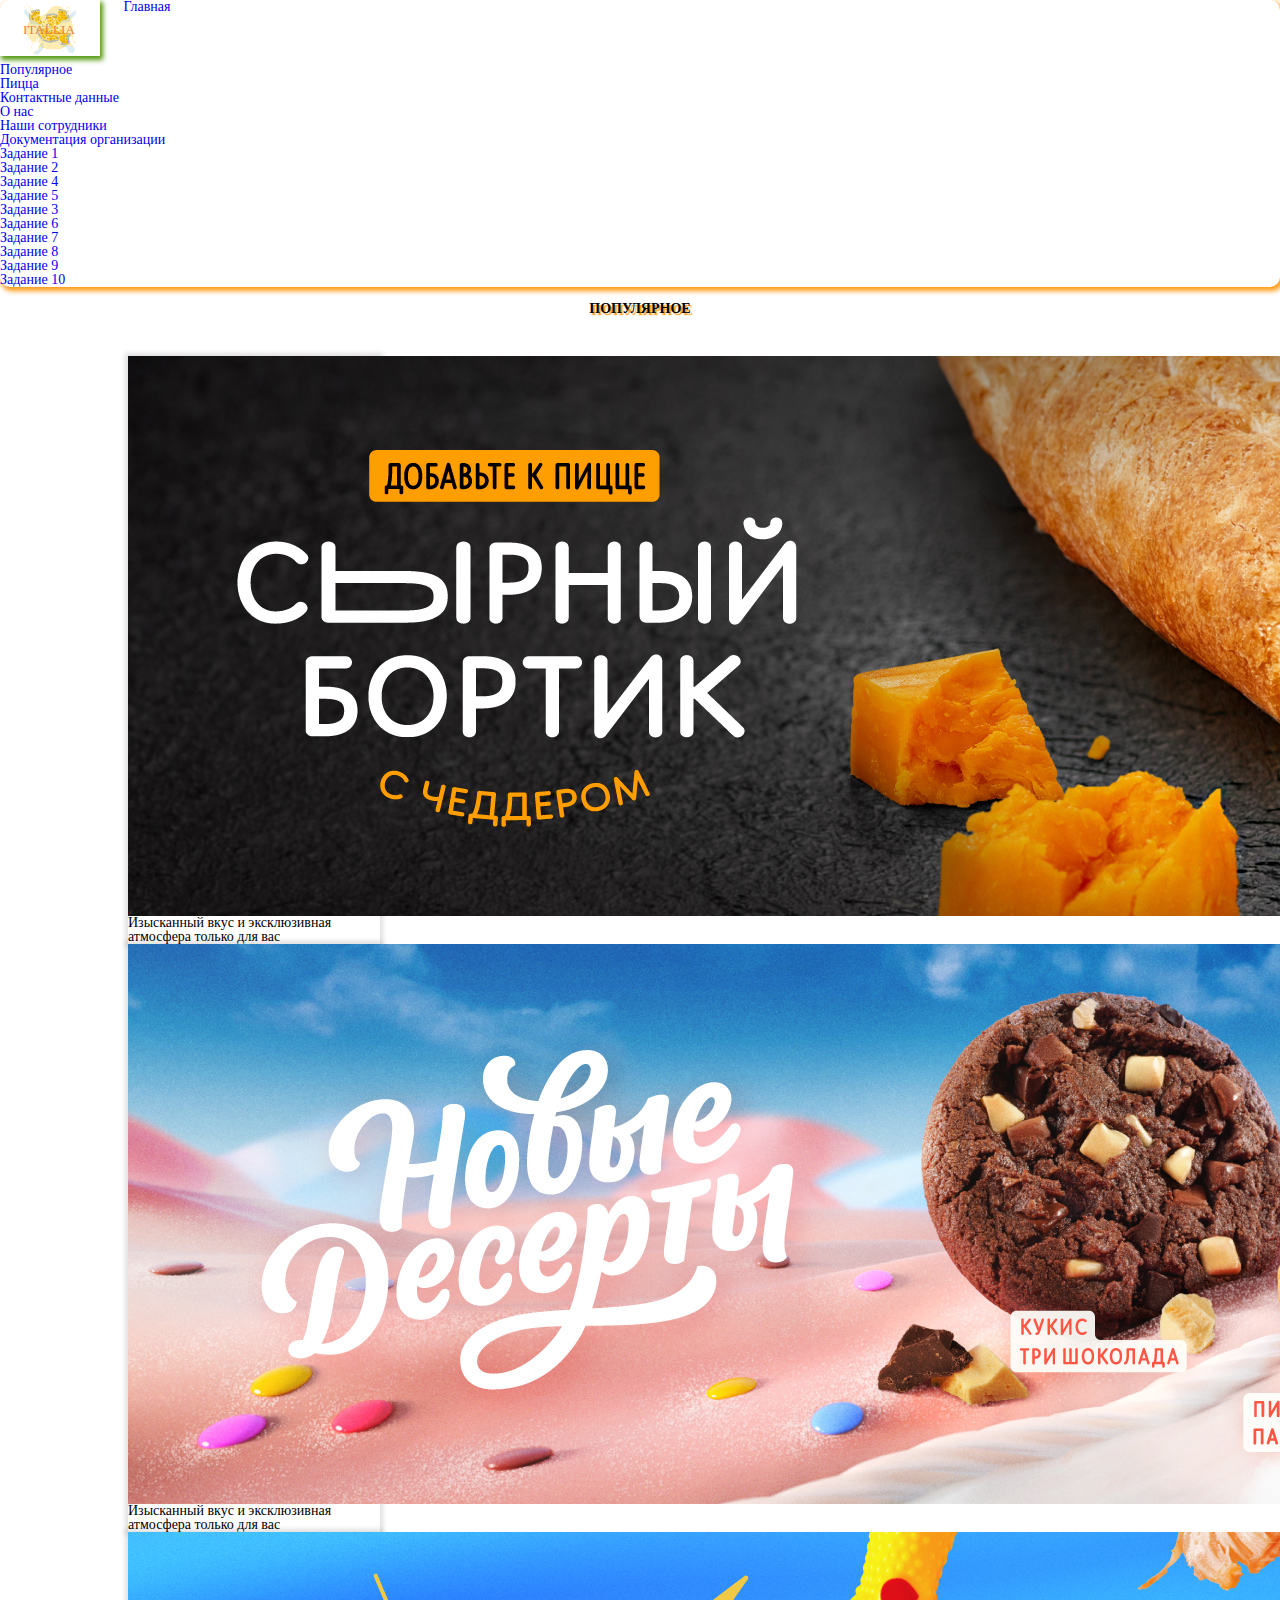
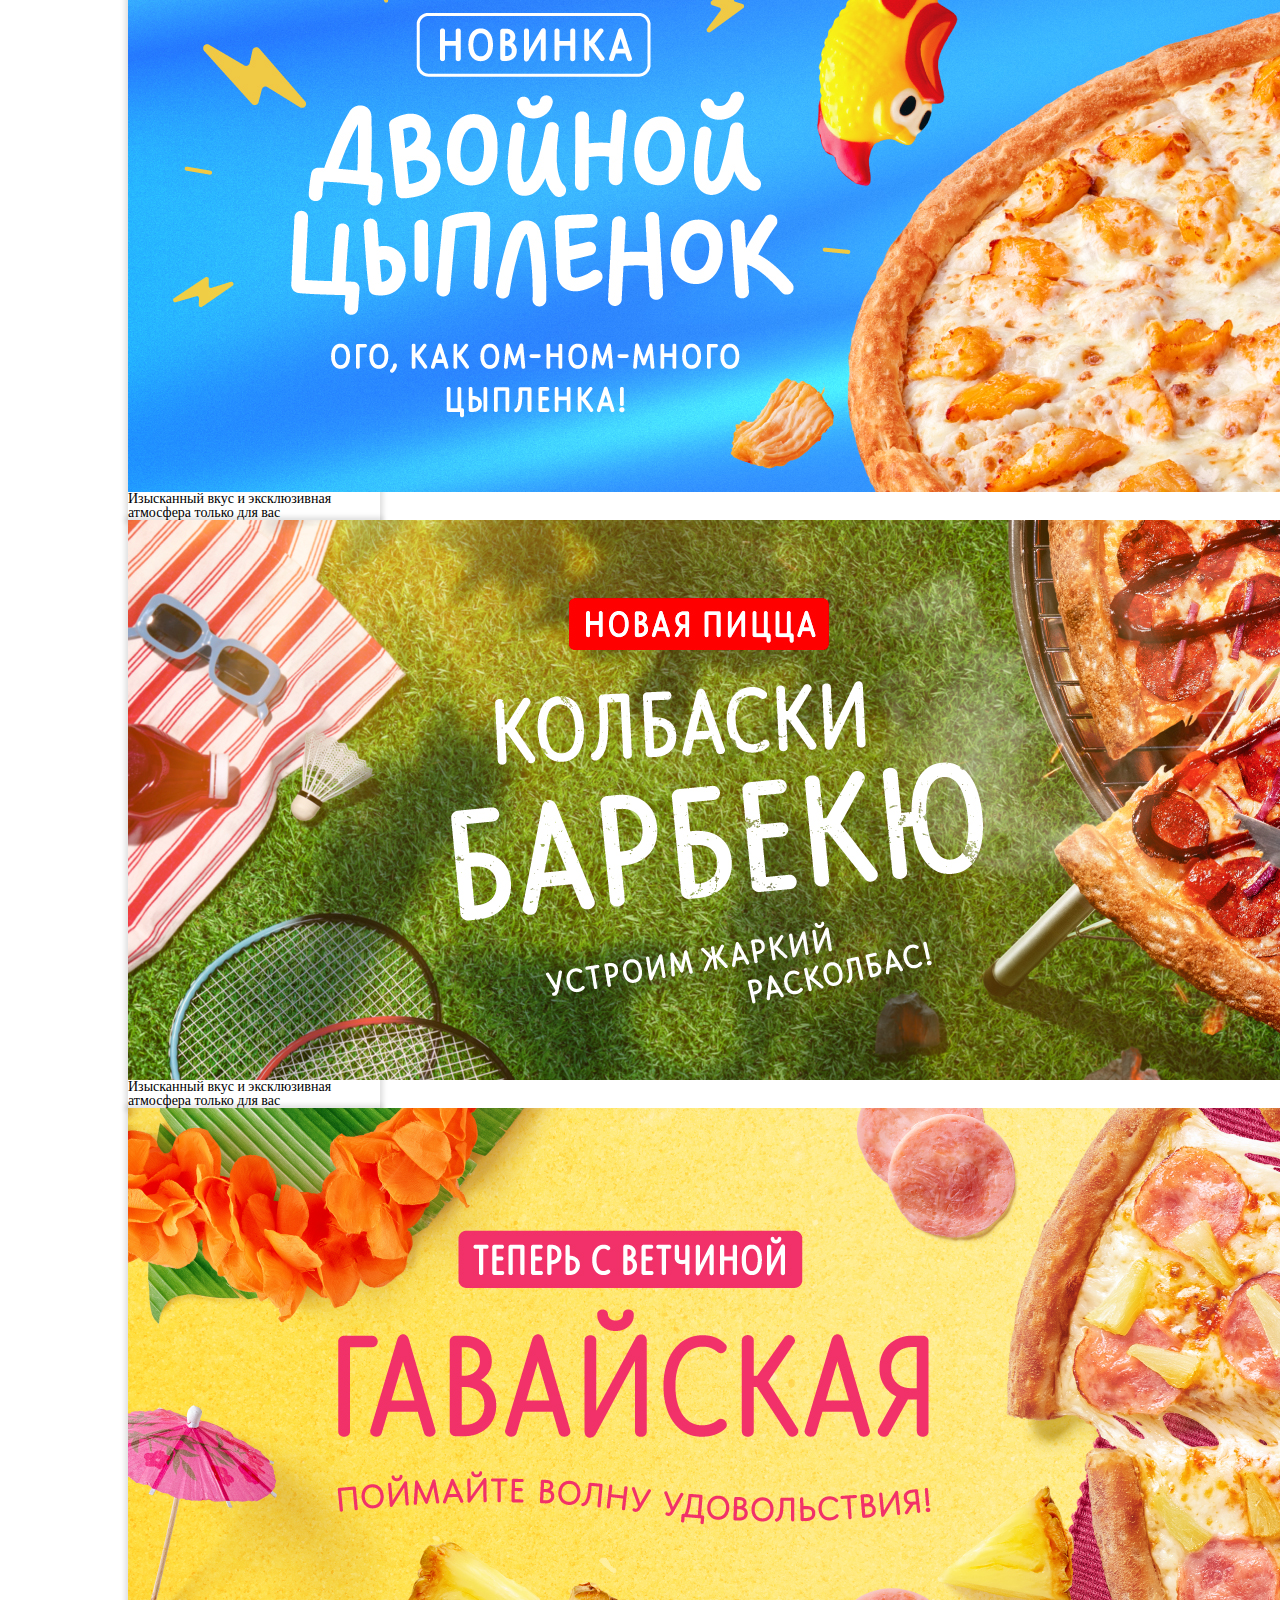
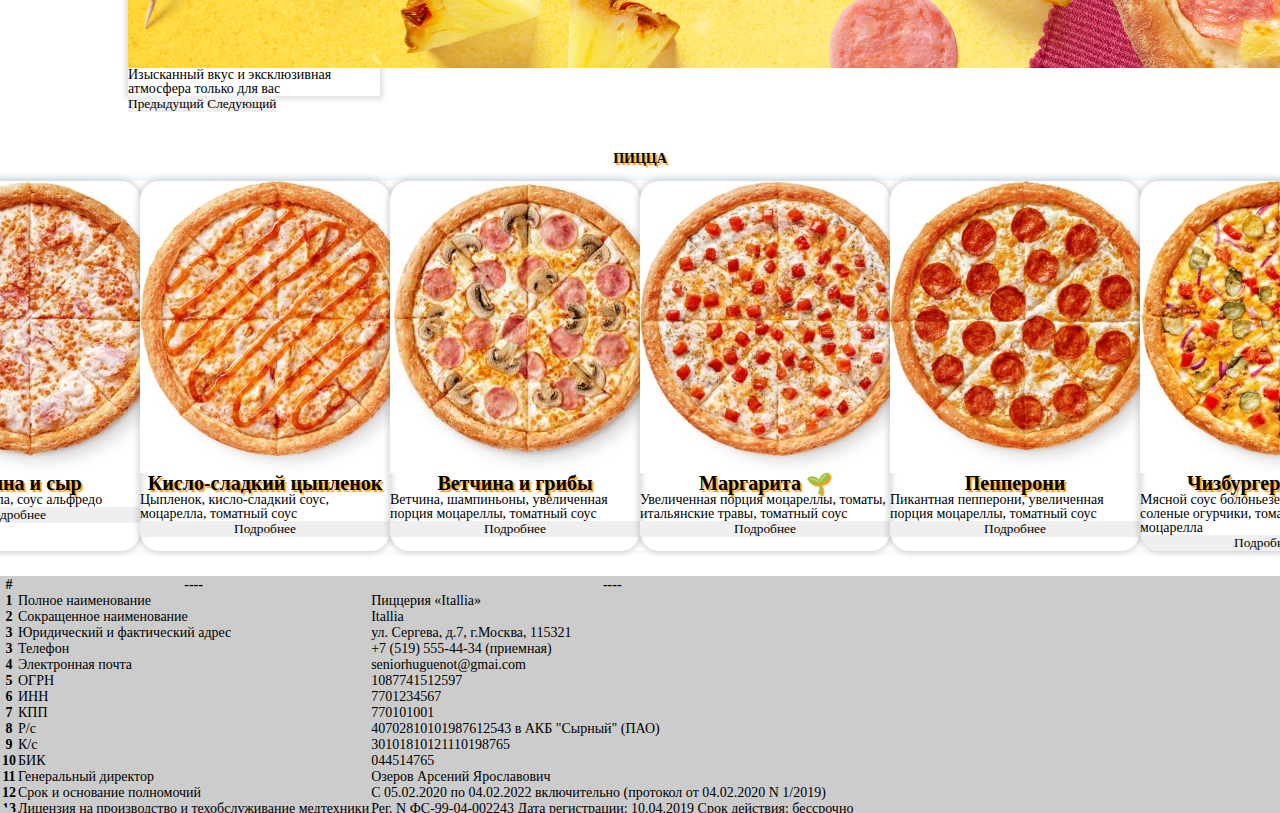
<file: index.html>
<!DOCTYPE html>
<html lang="ru">
<head>
	<title> ЧТО-ТО С ЧЕМ-ТО </title>

	<meta charset="utf-8">
	<link href="https://cdn.jsdelivr.net/npm/bootstrap@5.0.1/dist/css/bootstrap.min.css" rel="stylesheet" integrity="sha384-+0n0xVW2eSR5OomGNYDnhzAbDsOXxcvSN1TPprVMTNDbiYZCxYbOOl7+AMvyTG2x" crossorigin="anonymous">
	<link rel="stylesheet" type="text/css" href="css/style.css">
</head>
<body>
	<script type="text/javascript">
		$(function () {
			$('[data-toggle="popover"]').popover()
		})
	</script>
	<div class="container-xxl">
		<nav class="navbar navbar-expand-lg navbar-light bg-light">
			<div class="container-fluid">

				<img src="img/LOGO.svg" class="img-thumbnail" alt="...">
				<a class="navbar-brand" href="index.html">Главная</a>
				<button class="navbar-toggler" type="button" data-bs-toggle="collapse" data-bs-target="#navbarNavDropdown" aria-controls="navbarNavDropdown" aria-expanded="false" aria-label="Toggle navigation">
					<span class="navbar-toggler-icon"></span>
				</button>
				<div class="collapse navbar-collapse" id="navbarNavDropdown">
					<ul class="navbar-nav">


						<li class="nav-item">
							<a class="nav-link" href="#популярное">Популярное</a>
						</li>
						<li class="nav-item">
							<a class="nav-link" href="#Пицца">Пицца</a>
						</li>
						<li class="nav-item">
							<a class="nav-link" href="контакты/контакты.html">Контактные данные</a>
						</li>
						<li class="nav-item">
							<a class="nav-link" href="О нас/О нас.html">О нас</a>
						</li>
						<li class="nav-item">
							<a class="nav-link" href="О нас/О нас.html">Наши сотрудники</a>
						</li>
						<li class="nav-item dropdown">
							<a class="nav-link dropdown-toggle" href="#" id="navbarDropdownMenuLink" role="button" data-bs-toggle="dropdown" aria-expanded="false">
								Документация организации
							</a>
							<ul class="dropdown-menu" aria-labelledby="navbarDropdownMenuLink">
								<li><a class="dropdown-item" href="Задания/задание 1.docx"download="">Задание 1</a></li>
								<li><a class="dropdown-item" href="Задания/задание 2.zip"download="">Задание 2</a></li>
								<li><a class="dropdown-item" href="Задания/задание 3.zip"download="">Задание 4</a></li>
								<li><a class="dropdown-item" href="Задания/задание 4.zip"download="">Задание 5</a></li>
								<li><a class="dropdown-item" href="Задания/задание 5.zip"download="">Задание 3</a></li>
								<li><a class="dropdown-item" href="Задания/задание 6.zip"download="">Задание 6</a></li>
								<li><a class="dropdown-item" href="Задания/задание 7.zip"download="">Задание 7</a></li>
								<li><a class="dropdown-item" href="Задания/задание 8.zip"download="">Задание 8</a></li>
								<li><a class="dropdown-item" href="Задания/задание 9.zip"download="">Задание 9</a></li>
								<li><a class="dropdown-item" href="Задания/задание 10.zip"download="">Задание 10</a></li>
							</ul>
						</li>
					</ul>
				</div>
			</div>
		</nav>
		<div class="fl_h2" id="популярное"><p class="h2" >ПОПУЛЯРНОЕ</p></div>
		<!--КАРУСЕЛЬ-->
		<div id="carouselExampleControls" class="carousel slide" data-bs-ride="carousel">
			<div class="carousel-inner">
				<div class="carousel-item active">
					<div class="card d-block w-100" style="width: 18rem;">
						<img src="img/slider 8.jpeg" class="card-img-top" alt="...">
						<div class="card-body">
							<p class="card-text">Изысканный вкус и эксклюзивная атмосфера только для вас</p>
						</div>
					</div>
				</div>
				<div class="carousel-item">
					<div class="card d-block w-100" style="width: 18rem;">
						<img src="img/slider 7.jpeg" class="card-img-top" alt="...">
						<div class="card-body">
							<p class="card-text">Изысканный вкус и эксклюзивная атмосфера только для вас</p>
						</div>
					</div>
				</div>
				<div class="carousel-item">
					<div class="card d-block w-100" style="width: 18rem;">
						<img src="img/slider 6.jpeg" class="card-img-top" alt="...">
						<div class="card-body">
							<p class="card-text">Изысканный вкус и эксклюзивная атмосфера только для вас</p>
						</div>
					</div>
				</div>
				<div class="carousel-item">
					<div class="card d-block w-100" style="width: 18rem;">
						<img src="img/slider 4.jpeg" class="card-img-top" alt="...">
						<div class="card-body">
							<p class="card-text">Изысканный вкус и эксклюзивная атмосфера только для вас</p>
						</div>
					</div>
				</div>
				<div class="carousel-item">
					<div class="card d-block w-100" style="width: 18rem;">
						<img src="img/slider 5.jpeg" class="card-img-top" alt="...">
						<div class="card-body">
							<p class="card-text">Изысканный вкус и эксклюзивная атмосфера только для вас</p>
						</div>
					</div>
				</div>
			</div>
			<button class="carousel-control-prev" type="button" data-bs-target="#carouselExampleControls"  data-bs-slide="prev">
				<span class="carousel-control-prev-icon" aria-hidden="true"></span>
				<span class="visually-hidden">Предыдущий</span>
			</button>
			<button class="carousel-control-next" type="button" data-bs-target="#carouselExampleControls"  data-bs-slide="next">
				<span class="carousel-control-next-icon" aria-hidden="true"></span>
				<span class="visually-hidden">Следующий</span>
			</button>
		</div>
		<!-- КАРТОЧКИ-->
		<div class="fl_h2" id="Пицца">	<p class="h2" >ПИЦЦА</p></div>
		<div class="row row-cols-1 row-cols-md-3 g-4">
			<div class="col">
				<div class="card _piz">
					<img src="img/Пицца/1.jpeg" class="card-img-top" alt="...">
					<div class="card-body">
						<h5 class="card-title">Двойной цыпленок</h5>
						<p class="card-text">Цыпленок, моцарелла, соус альфредо</p>
					</div>
					<a href="more pizza/info pizza__1.html" class="_pg_test" target="_blank">
						<button type="button" class="btn btn-warning" >Подробнее</button>
					</a>
				</div>
			</div>
			<div class="col">
				<div class="card _piz">
					<img src="img/Пицца/2.jpeg" class="card-img-top" alt="...">
					<div class="card-body">
						<h5 class="card-title">Пепперони фреш</h5>
						<p class="card-text">Пикантная пепперони, увеличенная порция моцареллы, томаты, томатный соус</p>
					</div>
					<a href="more pizza/info pizza__2.html" class="_pg_test" target="_blank">
						<button type="button" class="btn btn-warning" >Подробнее</button>
					</a>
				</div>
			</div>
			<div class="col">
				<div class="card _piz">
					<img src="img/Пицца/3.jpeg" class="card-img-top" alt="...">
					<div class="card-body">
						<h5 class="card-title">Сырная 🌱</h5>
						<p class="card-text">Увеличенная порция моцареллы, сыры чеддер и пармезан, соус альфредо</p>
					</div>
					<a href="more pizza/info pizza__3.html" class="_pg_test" target="_blank">
						<button type="button" class="btn btn-warning" >Подробнее</button>
					</a>
				</div>
			</div>
			<div class="col">
				<div class="card _piz">
					<img src="img/Пицца/4.jpg" class="card-img-top" alt="...">
					<div class="card-body">
						<h5 class="card-title">Ветчина и сыр</h5>
						<p class="card-text">Ветчина, моцарелла, соус альфредо</p>
					</div>
					<a href="more pizza/info pizza__4.html" class="_pg_test" target="_blank">
						<button type="button" class="btn btn-warning" >Подробнее</button>
					</a>
				</div>
			</div>
			<div class="col">
				<div class="card _piz">
					<img src="img/Пицца/5.jpg" class="card-img-top" alt="...">
					<div class="card-body">
						<h5 class="card-title">Кисло-сладкий цыпленок</h5>
						<p class="card-text">Цыпленок, кисло-сладкий соус, моцарелла, томатный соус</p>
					</div>
					<a href="more pizza/info pizza__5.html" class="_pg_test" target="_blank">
						<button type="button" class="btn btn-warning" >Подробнее</button>
					</a>
				</div>
			</div>
			<div class="col">
				<div class="card _piz">
					<img src="img/Пицца/6.jpeg" class="card-img-top" alt="...">
					<div class="card-body">
						<h5 class="card-title">Ветчина и грибы</h5>
						<p class="card-text">Ветчина, шампиньоны, увеличенная порция моцареллы, томатный соус</p>
					</div>
					<a href="more pizza/info pizza__1.html" class="_pg_test" target="_blank">
						<button type="button" class="btn btn-warning" >Подробнее</button>
					</a>
				</div>
			</div>
			<div class="col">
				<div class="card _piz">
					<img src="img/Пицца/7.jpeg" class="card-img-top" alt="...">
					<div class="card-body">
						<h5 class="card-title">Маргарита 🌱</h5>
						<p class="card-text">Увеличенная порция моцареллы, томаты, итальянские травы, томатный соус</p>
					</div>
					<a href="more pizza/info pizza__1.html" class="_pg_test" target="_blank">
						<button type="button" class="btn btn-warning" >Подробнее</button>
					</a>
				</div>
			</div>
			<div class="col">
				<div class="card _piz">
					<img src="img/Пицца/8.jpg" class="card-img-top" alt="...">
					<div class="card-body">
						<h5 class="card-title">Пепперони</h5>
						<p class="card-text">Пикантная пепперони, увеличенная порция моцареллы, томатный соус</p>
					</div>
					<a href="more pizza/info pizza__1.html" class="_pg_test" target="_blank">
						<button type="button" class="btn btn-warning" >Подробнее</button>
					</a>
				</div>
			</div>
			<div class="col">
				<div class="card _piz">
					<img src="img/Пицца/9.jpeg" class="card-img-top" alt="...">
					<div class="card-body">
						<h5 class="card-title">Чизбургер-пицца</h5>
						<p class="card-text">Мясной соус болоньезе, соус бургер, соленые огурчики, томаты, красный лук, моцарелла</p>
					</div>
					<a href="more pizza/info pizza__1.html" class="_pg_test" target="_blank">
						<button type="button" class="btn btn-warning" >Подробнее</button>
					</a>
				</div>
			</div>
			<div class="col">
				<div class="card _piz">
					<img src="img/Пицца/10.jpg" class="card-img-top" alt="...">
					<div class="card-body">
						<h5 class="card-title">Сырный цыпленок</h5>
						<p class="card-text">Цыпленок, моцарелла, сырный соус, томаты</p>
					</div>
					<a href="more pizza/info pizza__1.html" class="_pg_test" target="_blank">
						<button type="button" class="btn btn-warning" >Подробнее</button>
					</a>
				</div>
			</div>
			<div class="col">
				<div class="card _piz">
					<img src="img/Пицца/11.jpeg" class="card-img-top" alt="...">
					<div class="card-body">
						<h5 class="card-title">Цезарь</h5>
						<p class="card-text">Свежие листья салата айсберг, цыплёнок, томаты черри, сыры чеддер и пармезан, моцарелла, сливочный соус, соус цезарь</p>
					</div>
					<a href="more pizza/info pizza__1.html" class="_pg_test" target="_blank">
						<button type="button" class="btn btn-warning" >Подробнее</button>
					</a>
				</div>
			</div>
			<div class="col">
				<div class="card _piz">
					<img src="img/Пицца/12.jpeg" class="card-img-top" alt="...">
					<div class="card-body">
						<h5 class="card-title">Чиззи чеддер</h5>
						<p class="card-text">Ветчина, сыр чеддер, сладкий перец, моцарелла, томатный соус, чеснок, итальянские травы</p>
					</div>
					<a href="more pizza/info pizza__1.html" class="_pg_test" target="_blank">
						<button type="button" class="btn btn-warning" >Подробнее</button>
					</a>
				</div>
			</div>

		</div>

	</div>
	<footer class="bg-light1 text-center text-lg-start">
		<!-- Copyright -->
		<div class="text-center p-3" style="background-color: rgba(0, 0, 0, 0.2);">

			<div class="tabl">	
				<table class="table table-dark table-striped">
					<thead>
						<tr>
							<th scope="col" class="f0">#</th>
							<th scope="col" class="f1">----</th>
							<th scope="col" class="f2">----</th>
							
						</tr>
					</thead>
					<tbody>
						<tr>
							<th scope="row">1</th>
							<td>Полное наименование</td>
							<td>Пиццерия «Itallia» </td>
							
						</tr>
						<tr>
							<th scope="row">2</th>
							<td>Сокращенное наименование</td>
							<td>Itallia</td>
						</tr>
						<tr>
							<th scope="row">3</th>
							<td>Юридический и фактический адрес</td>
							<td>ул. Сергева, д.7, г.Москва, 115321</td>
						</tr>
						<tr>
							<th scope="row">3</th>
							<td>Телефон</td>
							<td>+7 (519) 555-44-34 (приемная)</td>
						</tr>
						<tr>
							<th scope="row">4</th>
							<td>Электронная почта</td>
							<td>seniorhuguenot@gmai.com</td>
						</tr>
						<tr>
							<th scope="row">5</th>
							<td>ОГРН</td>
							<td>1087741512597</td>
						</tr>
						<tr>
							<th scope="row">6</th>
							<td>ИНН</td>
							<td>7701234567</td>
						</tr>
						<tr>
							<th scope="row">7</th>
							<td>КПП</td>
							<td>770101001</td>
						</tr>
						<tr>
							<th scope="row">8</th>
							<td>Р/с</td>
							<td>40702810101987612543 в АКБ "Сырный" (ПАО)</td>
						</tr>
						<tr>
							<th scope="row">9</th>
							<td>К/с</td>
							<td>30101810121110198765</td>
						</tr>
						<tr>
							<th scope="row">10</th>
							<td>БИК</td>
							<td>044514765</td>
						</tr>
						<tr>
							<th scope="row">11</th>
							<td>Генеральный директор</td>
							<td>Озеров Арсений Ярославович</td>
						</tr>
						<tr>
							<th scope="row">12</th>
							<td>Срок и основание полномочий</td>
							<td>С 05.02.2020 по 04.02.2022 включительно (протокол от 04.02.2020 N 1/2019)</td>
						</tr>
						<tr>
							<th scope="row">13</th>
							<td>Лицензия на производство и техобслуживание медтехники</td>
							<td>Рег. N ФС-99-04-002243
								Дата регистрации: 10.04.2019
								Срок действия: бессрочно
							</td>
						</tr>
	
	
	
					</tbody>
				</table>
			</div>


		</div>
		<!-- Copyright -->
	  </footer>



	<script src="https://cdn.jsdelivr.net/npm/bootstrap@5.0.1/dist/js/bootstrap.bundle.min.js" integrity="sha384-gtEjrD/SeCtmISkJkNUaaKMoLD0//ElJ19smozuHV6z3Iehds+3Ulb9Bn9Plx0x4" crossorigin="anonymous"></script>
</body>
</html>
</file>
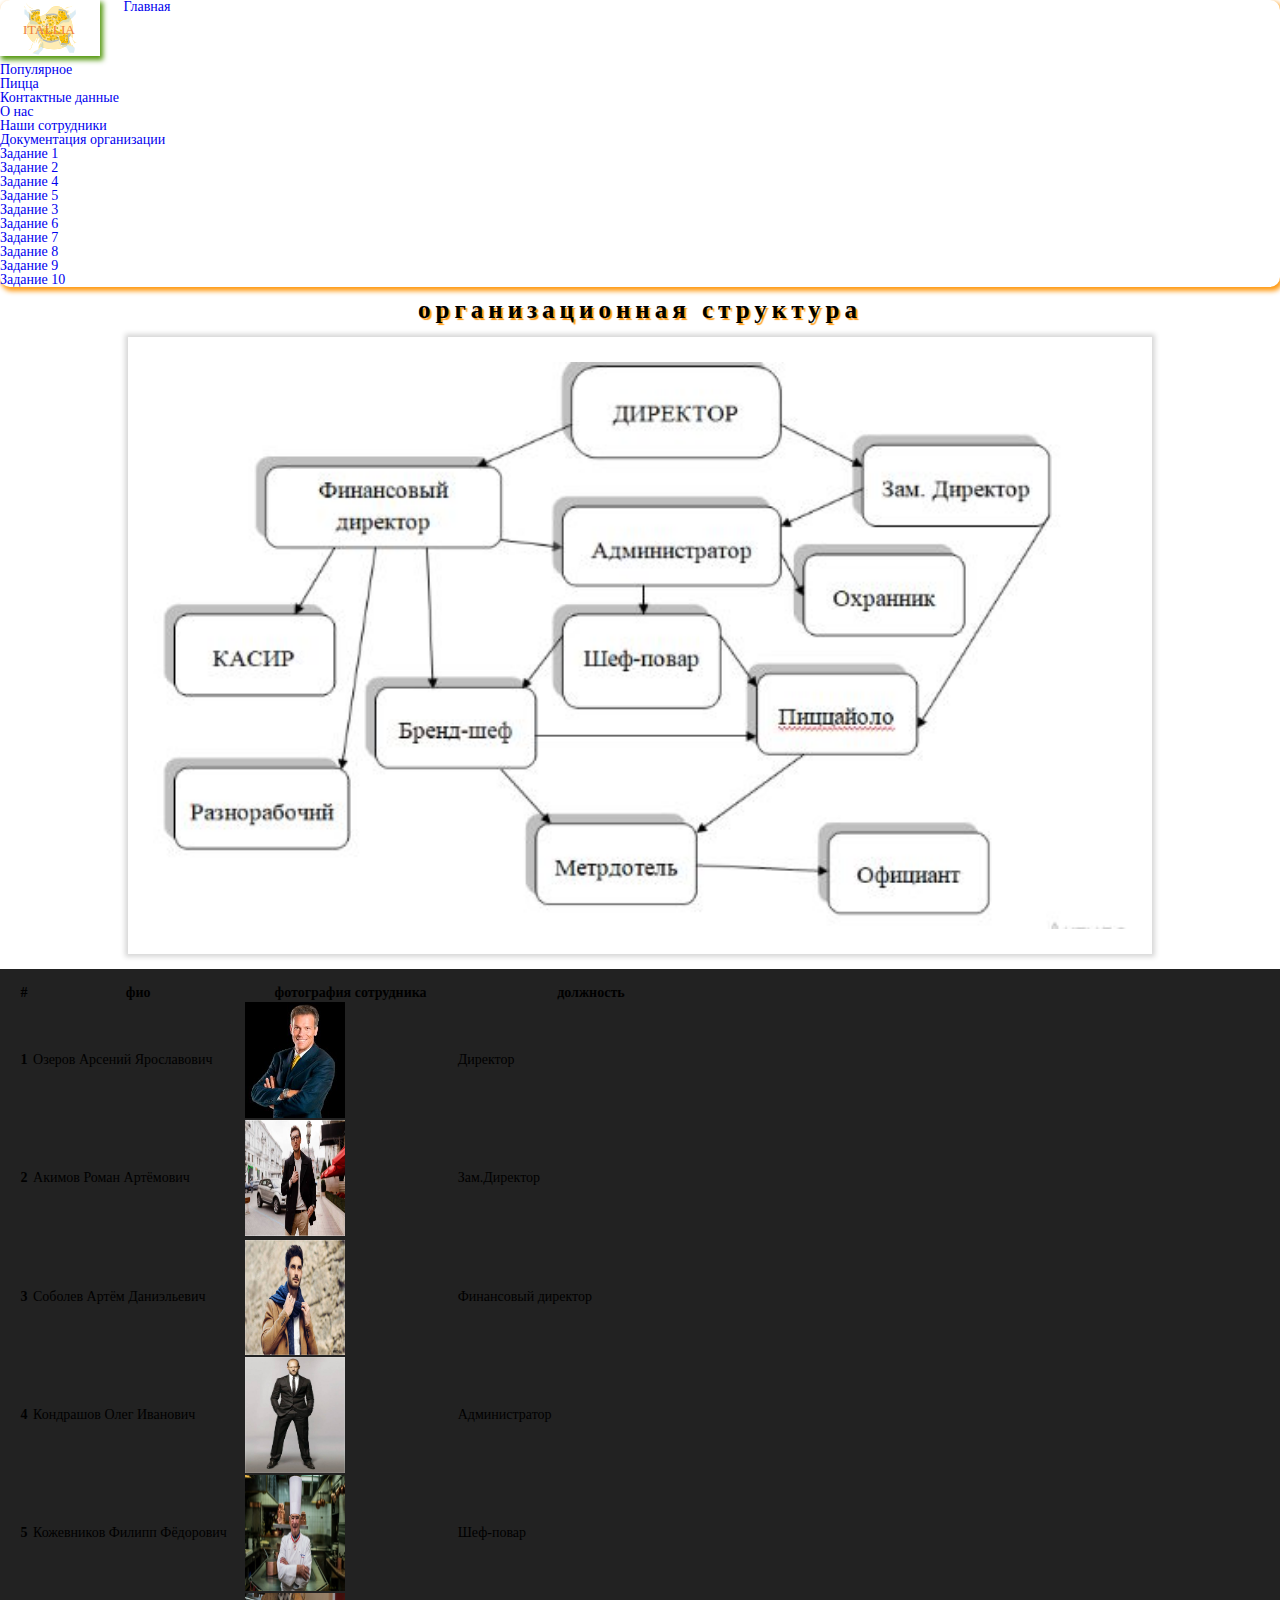
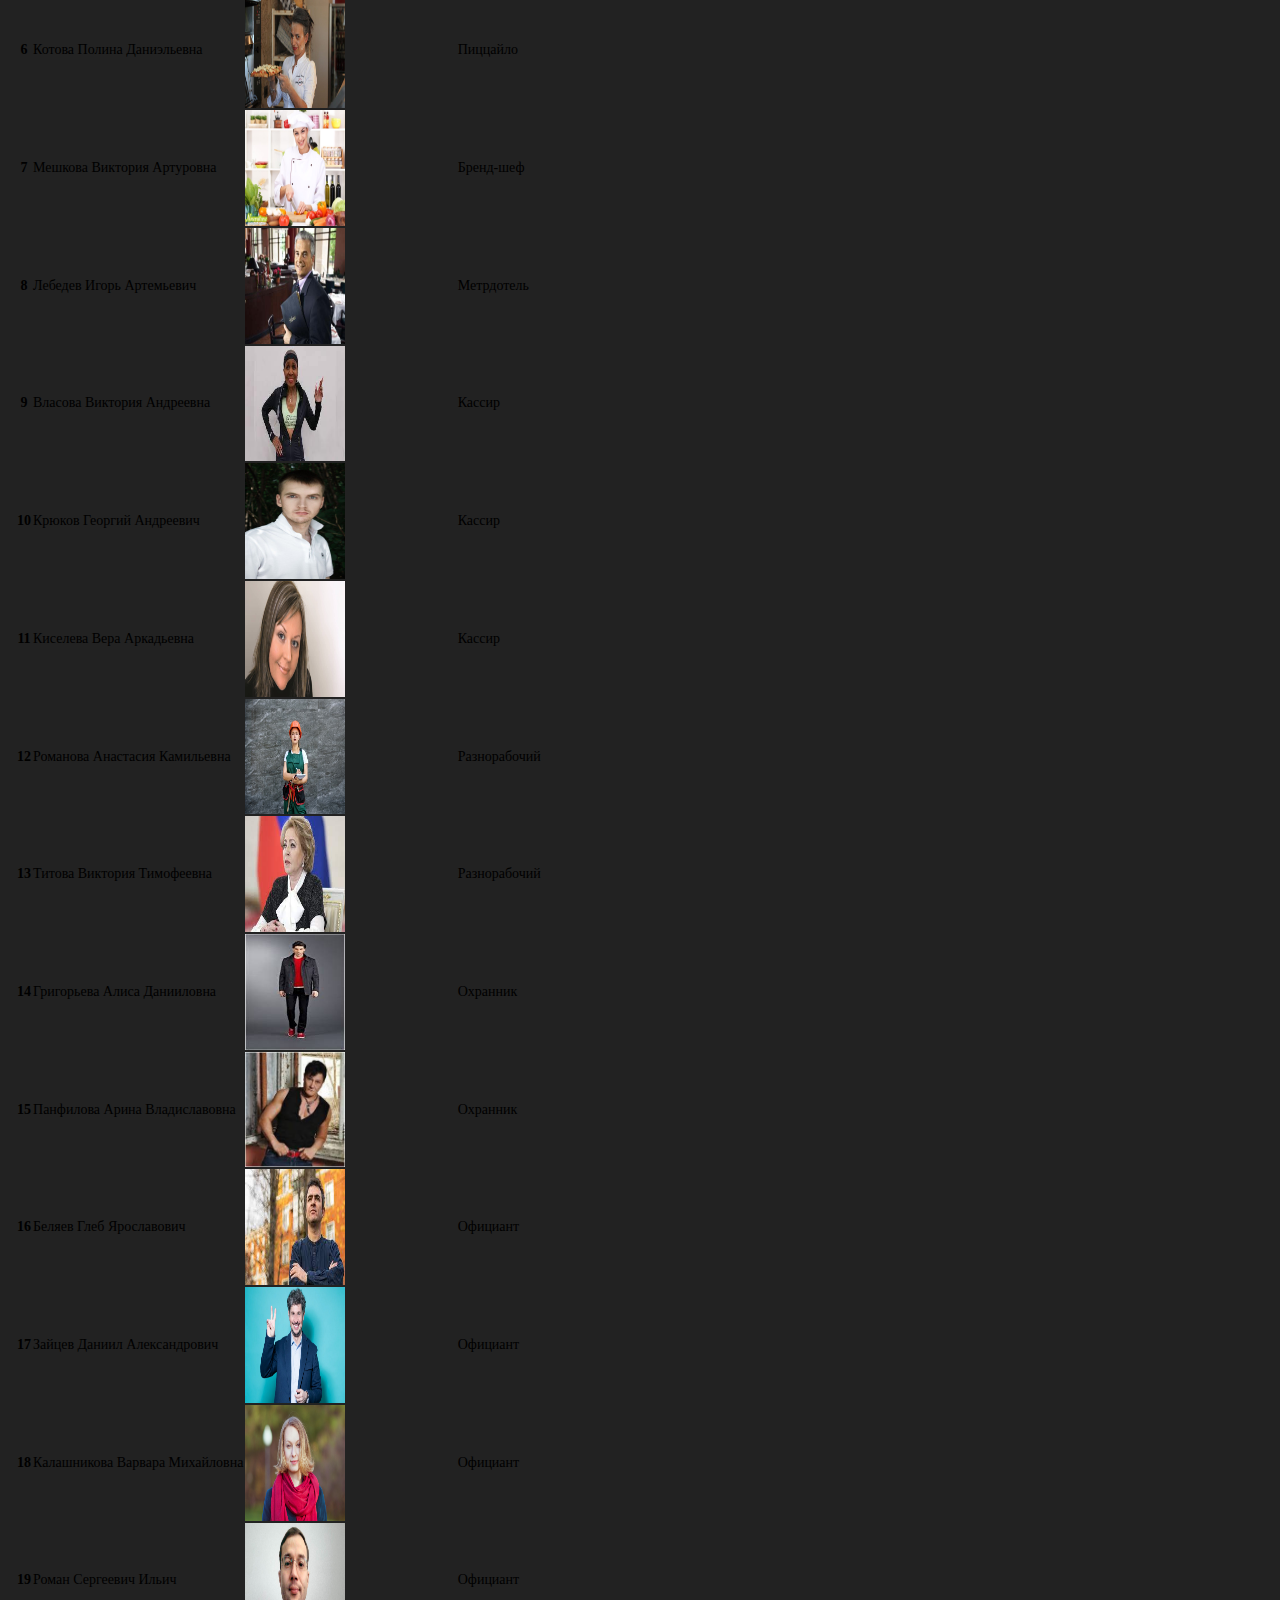
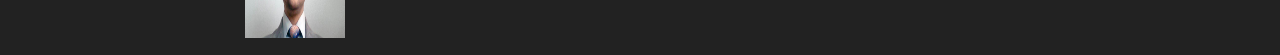
<file: Наши сотрудники/наши сотрудники.html>
<!DOCTYPE html>
<html lang="ru">
<head>
	<title> Наши сотрудники </title>

	<meta charset="utf-8">
	<link href="https://cdn.jsdelivr.net/npm/bootstrap@5.0.1/dist/css/bootstrap.min.css" rel="stylesheet" integrity="sha384-+0n0xVW2eSR5OomGNYDnhzAbDsOXxcvSN1TPprVMTNDbiYZCxYbOOl7+AMvyTG2x" crossorigin="anonymous">
	<link rel="stylesheet" type="text/css" href="style.css">
</head>
<body>
	
	<div class="container-xxl">
		<nav class="navbar navbar-expand-lg navbar-light bg-light">
			<div class="container-fluid">

				<img src="../img/LOGO.svg" class="img-thumbnail" alt="...">
				<a class="navbar-brand" href="../index.html">Главная</a>
				<button class="navbar-toggler" type="button" data-bs-toggle="collapse" data-bs-target="#navbarNavDropdown" aria-controls="navbarNavDropdown" aria-expanded="false" aria-label="Toggle navigation">
					<span class="navbar-toggler-icon"></span>
				</button>
				<div class="collapse navbar-collapse" id="navbarNavDropdown">
					<ul class="navbar-nav">


						<li class="nav-item">
							<a class="nav-link" href="../index.html#популярное">Популярное</a>
						</li>
						<li class="nav-item">
							<a class="nav-link" href="../index.html#Пицца">Пицца</a>
						</li>
						<li class="nav-item">
							<a class="nav-link" href="../контакты/контакты.html">Контактные данные</a>
						</li>
						<li class="nav-item">
							<a class="nav-link" href="../О нас/О нас.html">О нас</a>
						</li>
						<li class="nav-item">
							<a class="nav-link" href="наши сотрудники.html">Наши сотрудники</a>
						</li>
						<li class="nav-item dropdown">
							<a class="nav-link dropdown-toggle" href="#" id="navbarDropdownMenuLink" role="button" data-bs-toggle="dropdown" aria-expanded="false">
								Документация организации
							</a>
							<ul class="dropdown-menu" aria-labelledby="navbarDropdownMenuLink">
								<li><a class="dropdown-item" href="../Задания/задание 1.docx"download="">Задание 1</a></li>
								<li><a class="dropdown-item" href="../Задания/задание 2.zip"download="">Задание 2</a></li>
								<li><a class="dropdown-item" href="../Задания/задание 3.zip"download="">Задание 4</a></li>
								<li><a class="dropdown-item" href="../Задания/задание 4.zip"download="">Задание 5</a></li>
								<li><a class="dropdown-item" href="../Задания/задание 5.zip"download="">Задание 3</a></li>
								<li><a class="dropdown-item" href="../Задания/задание 6.zip"download="">Задание 6</a></li>
								<li><a class="dropdown-item" href="../Задания/задание 7.zip"download="">Задание 7</a></li>
								<li><a class="dropdown-item" href="../Задания/задание 8.zip"download="">Задание 8</a></li>
								<li><a class="dropdown-item" href="../Задания/задание 9.zip"download="">Задание 9</a></li>
								<li><a class="dropdown-item" href="../Задания/задание 10.zip"download="">Задание 10</a></li>
							</ul>
						</li>
					</ul>
				</div>
			</div>
		</nav>
		<div class="bd_text">
			<p class="text_bd">организационная структура </p>
		<img src="пз1.1.jpeg" class="rounded mx-auto d-block" alt="...">

	</div>
		<div class="tabl">	
			<table class="table table-dark table-striped">
				<thead>
					<tr>
						<th scope="col" class="f0">#</th>
						<th scope="col" class="f1">фио</th>
						<th scope="col" class="f2">фотография сотрудника</th>
						<th scope="col" class="f3">должность</th>
					</tr>
				</thead>
				<tbody>
					<tr>
						<th scope="row">1</th>
						<td>Озеров Арсений Ярославович</td>
						<td><img src="Сотрудники/Директор.jpeg" class="foto" alt=""></td>
						<td>Директор</td>
					</tr>
					<tr>
						<th scope="row">2</th>
						<td>Акимов Роман Артёмович</td>
						<td><img src="Сотрудники/Зам.Директор.jpg" class="foto" alt=""></td>
						<td>Зам.Директор</td>
					</tr>
					<tr>
					<tr>
						<th scope="row">3</th>
						<td>Соболев Артём Даниэльевич</td>
						<td><img src="Сотрудники/Фин.Директор.jpg" class="foto" alt=""></td>
						<td>Финансовый директор</td>
					</tr>
					<tr>
						<th scope="row">4</th>
						<td>Кондрашов Олег Иванович</td>
						<td><img src="Сотрудники/Администратор.jpg" class="foto" alt=""></td>
						<td>Администратор</td>
					</tr>
					<tr>
						<th scope="row">5</th>
						<td>Кожевников Филипп Фёдорович</td>
						<td><img src="Сотрудники/Шеф-повар.jpg" class="foto" alt=""></td>
						<td>Шеф-повар</td>
					</tr>
					<tr>
						<th scope="row">6</th>
						<td>Котова Полина Даниэльевна</td>
						<td><img src="Сотрудники/пиццайло.jpg" class="foto" alt=""></td>
						<td>Пиццайло</td>
					</tr>
					<tr>
						<th scope="row">7</th>
						<td>Мешкова Виктория Артуровна</td>
						<td><img src="Сотрудники/бренд-шеф.jpg" class="foto" alt=""></td>
						<td>Бренд-шеф</td>
					</tr>
					<tr>
						<th scope="row">8</th>
						<td>Лебедев Игорь Артемьевич</td>
						<td><img src="Сотрудники/метр.jpg" class="foto" alt=""></td>
						<td>Метрдотель</td>				</tr>
					<tr>
						<th scope="row">9</th>
						<td>Власова Виктория Андреевна</td>
						<td><img src="Сотрудники/кассир1.jpg" class="foto" alt=""></td>
						<td>Кассир</td>
					</tr>
					<tr>
						<th scope="row">10</th>
						<td>Крюков Георгий Андреевич</td>
						<td><img src="Сотрудники/кассир2.jpg" class="foto" alt=""></td>
						<td>Кассир</td>
					</tr>
					<tr>
						<th scope="row">11</th>
						<td>Киселева Вера Аркадьевна</td>
						<td><img src="Сотрудники/кассир3.jpg" class="foto" alt=""></td>
						<td>Кассир</td>
					</tr>
					<tr>
						<th scope="row">12</th>
						<td>Романова Анастасия Камильевна</td>
						<td><img src="Сотрудники/раб1.jpg" class="foto" alt=""></td>
						<td>Разнорабочий</td>				</tr>
					<tr>
						<th scope="row">13</th>
						<td>Титова Виктория Тимофеевна</td>
						<td><img src="Сотрудники/раб2.jpg" class="foto" alt=""></td>
						<td>Разнорабочий</td>
					</tr>
					<tr>
						<th scope="row">14</th>
						<td>Григорьева Алиса Данииловна</td>
						<td><img src="Сотрудники/Охранник1.jpg" class="foto" alt=""></td>
						<td>Охранник</td>
					</tr>
					<tr>
						<th scope="row">15</th>
						<td>Панфилова Арина Владиславовна</td>
						<td><img src="Сотрудники/Охранник2.jpg" class="foto" alt=""></td>
						<td>Охранник</td>
					</tr>
					<tr>
						<th scope="row">16</th>
						<td>Беляев Глеб Ярославович</td>
						<td><img src="Сотрудники/Официант1.jpg" class="foto" alt=""></td>
						<td>Официант</td>
					</tr>
					<tr>
						<th scope="row">17</th>
						<td>Зайцев Даниил Александрович</td>
						<td><img src="Сотрудники/Официант2.jpg" class="foto" alt=""></td>
						<td>Официант</td>
					</tr>
					<tr>
						<th scope="row">18</th>
						<td>Калашникова Варвара Михайловна</td>
						<td><img src="Сотрудники/Официант3.jpg" class="foto" alt=""></td>
						<td>Официант</td>
					</tr>
					<tr>
						<th scope="row">19</th>
						<td> Роман Сергеевич Ильич</td>
						<td><img src="Сотрудники/Официант4.jpg" class="foto" alt=""></td>
						<td>Официант</td>
					</tr>
				</tbody>
			</table>
		</div>
	</div>
	<script src="https://cdn.jsdelivr.net/npm/bootstrap@5.0.1/dist/js/bootstrap.bundle.min.js" integrity="sha384-gtEjrD/SeCtmISkJkNUaaKMoLD0//ElJ19smozuHV6z3Iehds+3Ulb9Bn9Plx0x4" crossorigin="anonymous"></script>
</body>
</html>
</file>
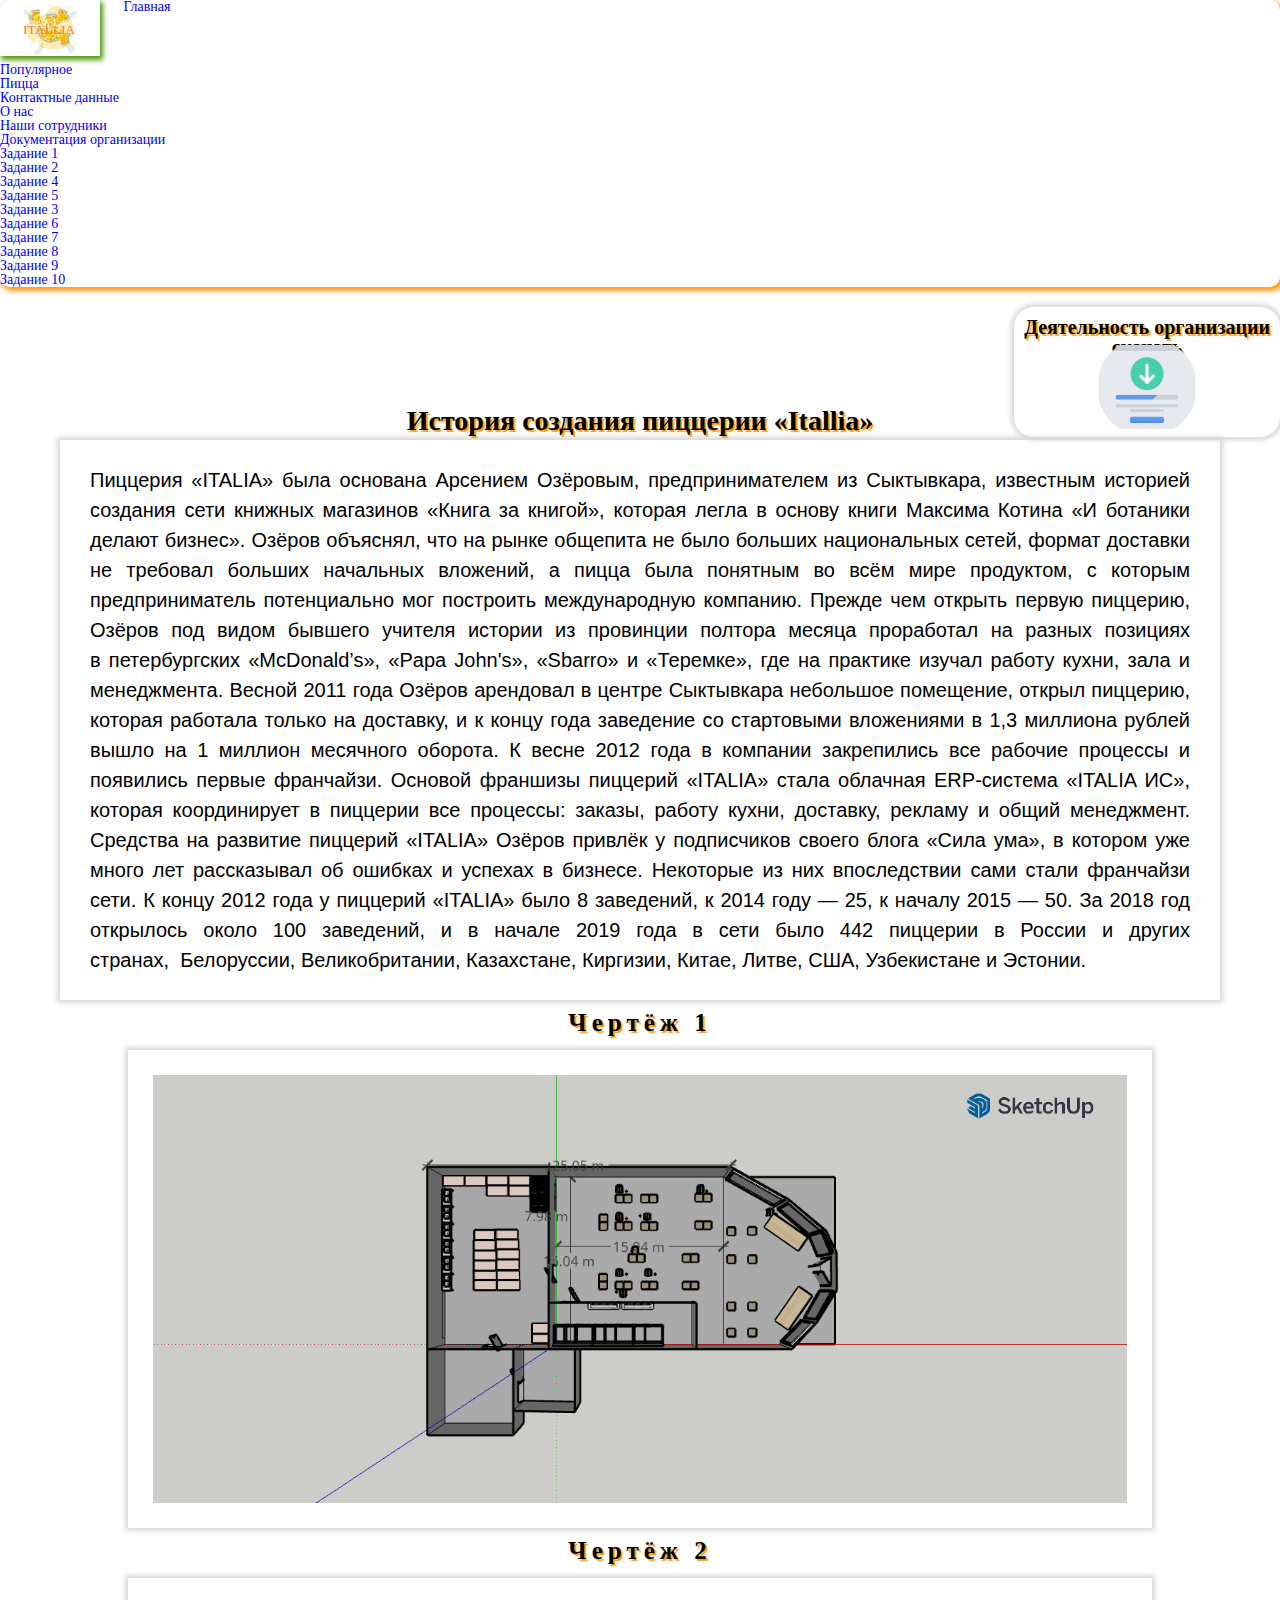
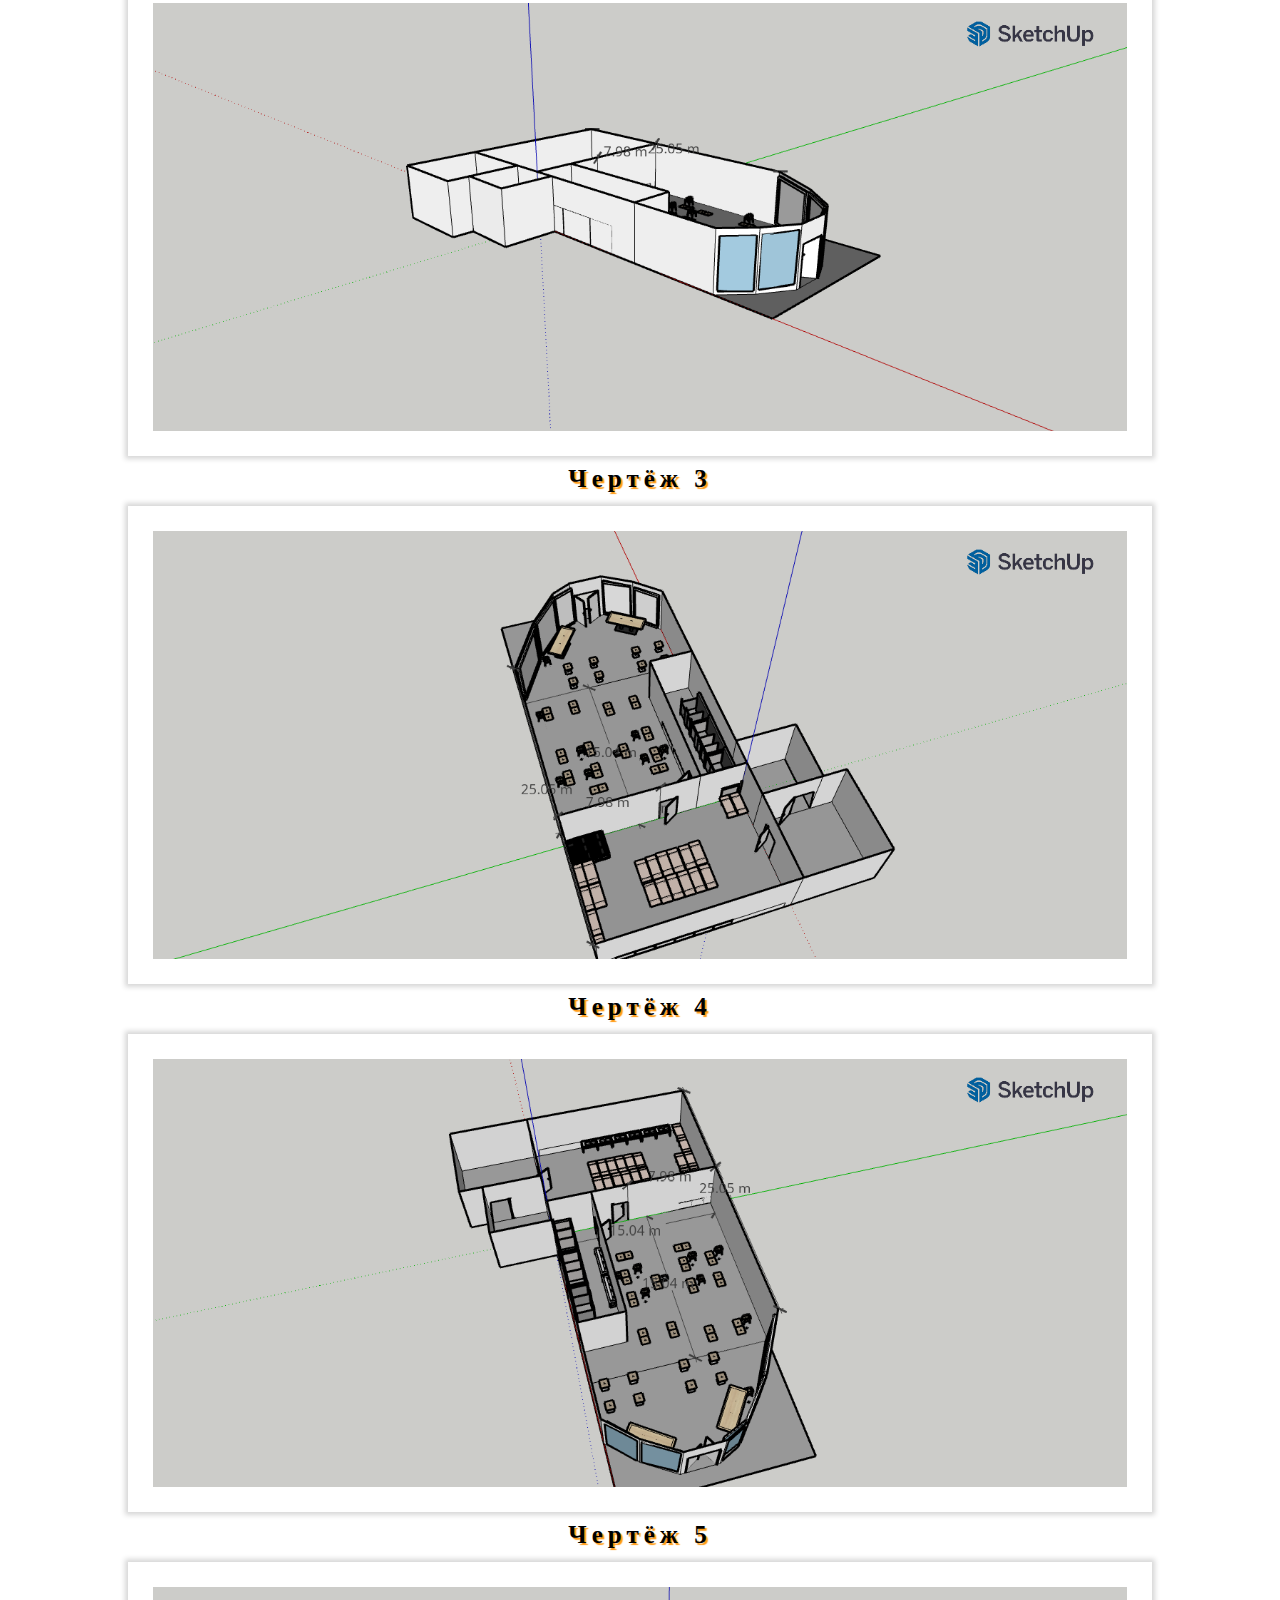
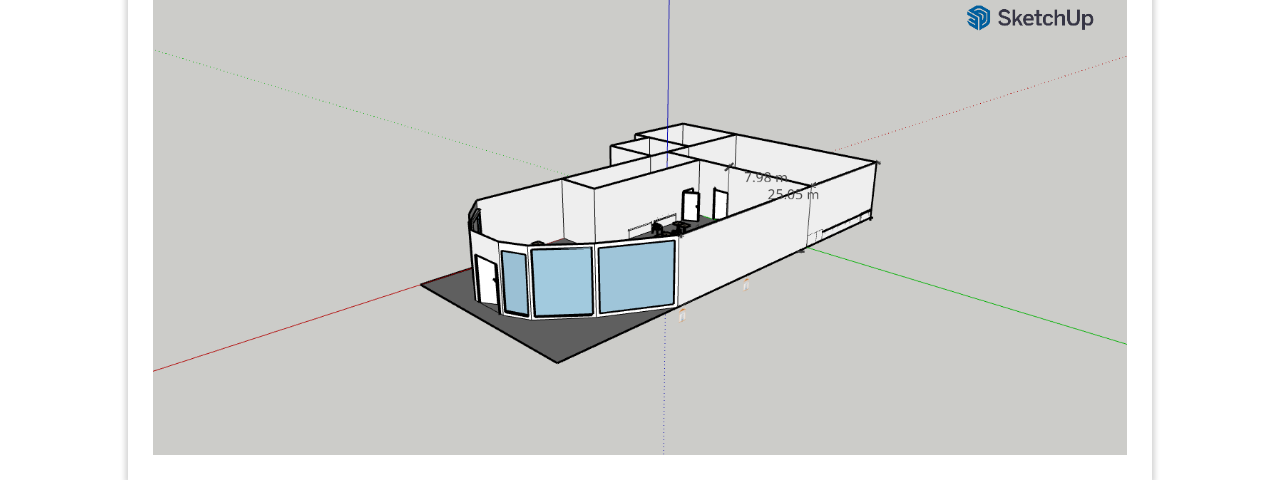
<file: О нас/О нас.html>
<!DOCTYPE html>
<html lang="ru">
<head>
	<title> ЧТО-ТО С ЧЕМ-ТО </title>

	<meta charset="utf-8">
	<link href="https://cdn.jsdelivr.net/npm/bootstrap@5.0.1/dist/css/bootstrap.min.css" rel="stylesheet" integrity="sha384-+0n0xVW2eSR5OomGNYDnhzAbDsOXxcvSN1TPprVMTNDbiYZCxYbOOl7+AMvyTG2x" crossorigin="anonymous">
	<link rel="stylesheet" type="text/css" href="style.css">
</head>
<body>
	
	<div class="container-xxl">
		<nav class="navbar navbar-expand-lg navbar-light bg-light">
			<div class="container-fluid">

				<img src="../img/LOGO.svg" class="img-thumbnail" alt="...">
				<a class="navbar-brand" href="../index.html">Главная</a>
				<button class="navbar-toggler" type="button" data-bs-toggle="collapse" data-bs-target="#navbarNavDropdown" aria-controls="navbarNavDropdown" aria-expanded="false" aria-label="Toggle navigation">
					<span class="navbar-toggler-icon"></span>
				</button>
				<div class="collapse navbar-collapse" id="navbarNavDropdown">
					<ul class="navbar-nav">


						<li class="nav-item">
							<a class="nav-link" href="../index.html#популярное">Популярное</a>
						</li>
						<li class="nav-item">
							<a class="nav-link" href="../index.html#Пицца">Пицца</a>
						</li>
						<li class="nav-item">
							<a class="nav-link" href="../контакты/контакты.html">Контактные данные</a>
						</li>
						<li class="nav-item">
							<a class="nav-link" href="О нас.html">О нас</a>
						</li>
						<li class="nav-item">
							<a class="nav-link" href="../Наши сотрудники/наши сотрудники.html">Наши сотрудники</a>
						</li>

						<li class="nav-item dropdown">
							<a class="nav-link dropdown-toggle" href="#" id="navbarDropdownMenuLink" role="button" data-bs-toggle="dropdown" aria-expanded="false">
								Документация организации
							</a>
							<ul class="dropdown-menu" aria-labelledby="navbarDropdownMenuLink">
								<li><a class="dropdown-item" href="../Задания/задание 1.docx"download="">Задание 1</a></li>
								<li><a class="dropdown-item" href="../Задания/задание 2.zip"download="">Задание 2</a></li>
								<li><a class="dropdown-item" href="../Задания/задание 3.zip"download="">Задание 4</a></li>
								<li><a class="dropdown-item" href="../Задания/задание 4.zip"download="">Задание 5</a></li>
								<li><a class="dropdown-item" href="../Задания/задание 5.zip"download="">Задание 3</a></li>
								<li><a class="dropdown-item" href="../Задания/задание 6.zip"download="">Задание 6</a></li>
								<li><a class="dropdown-item" href="../Задания/задание 7.zip"download="">Задание 7</a></li>
								<li><a class="dropdown-item" href="../Задания/задание 8.zip"download="">Задание 8</a></li>
								<li><a class="dropdown-item" href="../Задания/задание 9.zip"download="">Задание 9</a></li>
								<li><a class="dropdown-item" href="../Задания/задание 10.zip"download="">Задание 10</a></li>
							</ul>
						</li>

					</ul>
				</div>
			</div>
		</nav>
		<ul class="ulll" href="Задание 4.pptx" download="">

			<li class="nav-item itm" >   
				<a class="nav-link"  style="color: #000;" href="презентация.pptx" download="">Деятельность организации <p>скачать</p> </a>
				<a href="презентация.pptx" download=""><img src="zg.png" class="zgi" alt=""></a>
			</li>
			
		</ul>
		<div class="o_nac"> 
			История создания пиццерии «Itallia»		
		</div>
		<div class="onac">
			Пиццерия «ITALIA» была основана Арсением Озёровым, предпринимателем из Сыктывкара, известным историей создания сети книжных магазинов «Книга за книгой», которая легла в основу книги Максима Котина «И ботаники делают бизнес». Озёров объяснял, что на рынке общепита не было больших национальных сетей, формат доставки не требовал больших начальных вложений, а пицца была понятным во всём мире продуктом, с которым предприниматель потенциально мог построить международную компанию. 
			Прежде чем открыть первую пиццерию, Озёров под видом бывшего учителя истории из провинции полтора месяца проработал на разных позициях в петербургских «McDonald’s», «Papa John's», «Sbarro» и «Теремке», где на практике изучал работу кухни, зала и менеджмента. Весной 2011 года Озёров арендовал в центре Сыктывкара небольшое помещение, открыл пиццерию, которая работала только на доставку, и к концу года заведение со стартовыми вложениями в 1,3 миллиона рублей вышло на 1 миллион месячного оборота.
			К весне 2012 года в компании закрепились все рабочие процессы и появились первые франчайзи. Основой франшизы пиццерий «ITALIA» стала облачная ERP-система «ITALIA ИС», которая координирует в пиццерии все процессы: заказы, работу кухни, доставку, рекламу и общий менеджмент. Средства на развитие пиццерий «ITALIA» Озёров привлёк у подписчиков своего блога «Сила ума», в котором уже много лет рассказывал об ошибках и успехах в бизнесе. 
			Некоторые из них впоследствии сами стали франчайзи сети. К концу 2012 года у пиццерий «ITALIA» было 8 заведений, к 2014 году — 25, к началу 2015 — 50. За 2018 год открылось около 100 заведений, и в начале 2019 года в сети было 442 пиццерии в России и других странах,  Белоруссии, Великобритании, Казахстане, Киргизии, Китае, Литве, США, Узбекистане и Эстонии.


		</div>
		<div class="bd_text">
			<p class="text_bd">Чертёж 1</p>
		<img src="../img/SketchUp/1.png" class="rounded mx-auto d-block" alt="...">
		<p class="text_bd">Чертёж 2</p>
		<img src="../img/SketchUp/2.png" class="rounded mx-auto d-block" alt="...">
		<p class="text_bd">Чертёж 3</p>
		<img src="../img/SketchUp/3.png" class="rounded mx-auto d-block" alt="...">
		<p class="text_bd">Чертёж 4</p>
		<img src="../img/SketchUp/4.png" class="rounded mx-auto d-block" alt="...">
		<p class="text_bd">Чертёж 5</p>
		<img src="../img/SketchUp/5.png" class="rounded mx-auto d-block" alt="...">
	</div>

	</div>
	<script src="https://cdn.jsdelivr.net/npm/bootstrap@5.0.1/dist/js/bootstrap.bundle.min.js" integrity="sha384-gtEjrD/SeCtmISkJkNUaaKMoLD0//ElJ19smozuHV6z3Iehds+3Ulb9Bn9Plx0x4" crossorigin="anonymous"></script>


</body>
</html>
</file>
<file: css/style.css>
@charset "UTF-8";
/*Обнуление*/
* {
  padding: 0;
  margin: 0;
  border: 0; }

*, *:before, *:after {
  -moz-box-sizing: border-box;
  -webkit-box-sizing: border-box;
  box-sizing: border-box; }
.card-text{
  opacity: 1;
}
:focus, :active {
  outline: none; }

a:focus, a:active {
  outline: none; }

nav, footer, header, aside {
  display: block; }

html, body {
  height: 100%;
  width: 100%;
  font-size: 100%;
  line-height: 1;
  font-size: 14px;
  -ms-text-size-adjust: 100%;
  -moz-text-size-adjust: 100%;
  -webkit-text-size-adjust: 100%; }

input, button, textarea {
  font-family: inherit; }

input::-ms-clear {
  display: none; }

button {
  cursor: pointer; }

button::-moz-focus-inner {
  padding: 0;
  border: 0; }

a, a:visited {
  text-decoration: none; }

a:hover {
  text-decoration: none; }

ul li {
  list-style: none; }

img {
  vertical-align: top; }

h1, h2, h3, h4, h5, h6 {
  font-size: inherit;
  font-weight: inherit; }

/*--------------------*/
.navbar {

  border-radius: 10px;
  -webkit-box-shadow: 2px 3px 5px 1px #f91;
  box-shadow: 2px 3px 5px 1px #f91; 
}
.bg-light{
//position: sticky;
top: 0px;
//border: 1px solid #000;
z-index: 999;
}
.img-thumbnail {
  max-width: 100px;
  -webkit-box-shadow: 2px 3px 5px 1px #f91;
  box-shadow: 2px 3px 5px 1px #f91;
  margin: 0 20px 7px 0; }

.img-thumbnail:hover {
  -webkit-box-shadow: 2px 3px 5px 1px #591;
  box-shadow: 2px 3px 5px 1px #591; }

.carousel {
  margin: 25px auto;
  max-width: 80%; }

.carousel-inner {
  border-radius: 50px; }

.card-body {
  text-align: center; }

.fl_h2 {
  display: -webkit-box;
  display: -ms-flexbox;
  display: flex;
  -webkit-box-pack: center;
  -ms-flex-pack: center;
  justify-content: center; }

.h2 {
  margin: 15px;
  display: inline-block;
  font-weight: 700;
  text-shadow: 2px 2px 1px #f91; }

.h2:hover {
  text-shadow: 2px 2px 1px #191;
  cursor: default; }

.row {
  display: -webkit-box;
  display: -ms-flexbox;
  display: flex;
  -webkit-box-pack: center;
  -ms-flex-pack: center;
  justify-content: center;
  -webkit-box-shadow: -4px -2px 5px 4px #F0F8FF;
  box-shadow: -4px -2px 5px 4px #F0F8FF; }

.col {
  display: -webkit-box;
  display: -ms-flexbox;
  display: flex;
  max-width: 300px; }

.card._piz {
  border-radius: 20px;
  overflow: hidden;
  max-width: 250px; }

.card {
  border: none;
  -webkit-box-shadow: 0 0 5px 3px rgba(0, 0, 0, 0.125);
  box-shadow: 0 0 5px 3px rgba(0, 0, 0, 0.125); }

.card-title {
  font-size: 20px;
  font-weight: 700;
  text-shadow: 2px 2px 1px #f91; }

.card-text {
  text-align: left; }

.btn:hover {
  -webkit-box-shadow: 0px 1px 1px 1px #49423D;
  box-shadow: 0px 1px 1px 1px #49423D; }

.btn {
  width: 100%; }

  .bg-light1{
    margin: 25px 0 0;
    //border: 1px solid #000;
  }
  .tabl{
   
   // border: 3px solid #ff0;
    border-radius: 20px;
    overflow: hidden;
  }
  .table{
    margin: 0 0 -5px 0;
   // border: 1px solid #f20;
  }
</file>
<file: Наши сотрудники/style.css>
@charset "UTF-8";
/*Обнуление*/
* {
  padding: 0;
  margin: 0;
  border: 0; }

*, *:before, *:after {
  -moz-box-sizing: border-box;
  -webkit-box-sizing: border-box;
  box-sizing: border-box; }

:focus, :active {
  outline: none; }

a:focus, a:active {
  outline: none; }

nav, footer, header, aside {
  display: block; }

html, body {
  height: 100%;
  width: 100%;
  font-size: 100%;
  line-height: 1;
  font-size: 14px;
  -ms-text-size-adjust: 100%;
  -moz-text-size-adjust: 100%;
  -webkit-text-size-adjust: 100%; }

input, button, textarea {
  font-family: inherit; }

input::-ms-clear {
  display: none; }

button {
  cursor: pointer; }

button::-moz-focus-inner {
  padding: 0;
  border: 0; }

a, a:visited {
  text-decoration: none; }

a:hover {
  text-decoration: none; }

ul li {
  list-style: none; }

img {
  vertical-align: top; }

h1, h2, h3, h4, h5, h6 {
  font-size: inherit;
  font-weight: inherit; }

/*--------------------*/
body{

}
.container-xl {
}
.navbar {

  border-radius: 10px;
  box-shadow: 2px 3px 5px 1px #f91;
  //border: 1px solid #000;

}
.navbar-expand-lg {

}
.navbar-light {

}
.bg-light {

}
.container-fluid {

}
.navbar-brand {

}
.navbar-toggler {}
.navbar-toggler-icon {
}
.collapse {}
.navbar-collapse {}
.navbar-nav {}
.nav-item {}
.nav-link {}
.active {}
.dropdown {}
.dropdown-toggle {}
.dropdown-menu {}
.dropdown-item {}
.img-thumbnail{

  max-width: 100px;

  box-shadow: 2px 3px 5px 1px #f91;
  margin: 0 20px 7px 0;

}
.img-thumbnail:hover{
  box-shadow: 2px 3px 5px 1px #591;
}

//карусель//

.carousel {
  margin: 25px auto;
  max-width: 80%;

}
.slide {
}
.carousel-inner {
  border-radius: 50px;
}
.carousel-item {}
.active {}
.card {}
.d-block {}
.w-100 {}
.card-img-top {}
.card-body {text-align: center;}
.card-text {}
.carousel-control-prev {}
.carousel-control-prev-icon {}
.visually-hidden {}
.carousel-control-next {}
.carousel-control-next-icon {}
.container-xxl {

}
.fl_h2{
//  border: 4px solid #000;
  display:flex;
justify-content:center;
}
.h2{
  margin: 15px ;
  //border: 1px solid #000;
  display: inline-block;
    font-weight: 700;
  text-shadow: 2px 2px 1px #f91;


}
.h2:hover{
    text-shadow: 2px 2px 1px #191;
    cursor: default;
}
// // // // //
//Карточки//
.row {
  display:flex;
  justify-content:center;
  box-shadow: -4px -2px 5px 4px #F0F8FF;
}
.row-cols-1 {}
.row-cols-md-3 {}
.g-4 {}
.col {
//border: 1px solid #000;
  display:flex;
  max-width: 300px;
}
.card._piz{
  //border: 1px solid #000;
  border-radius: 20px;
  overflow: hidden;
  max-width: 250px;

}
.card-img-top {
}
.card{
  border: none;
  //border: 1px solid rgba(0,0,0,.125);
  box-shadow: 0 0 5px 3px rgba(0,0,0,.125);
}
.card-body {

}
.card-title {
  font-size: 20px;
  font-weight: 700;
  text-shadow: 2px 2px 1px #f91;
}
.card-text {
  text-align: justify;
}

// // // // //
//Кнопка информации ПИцца//
.btn:hover{
box-shadow: 0px 1px 1px 1px #49423D;
}
.btn{
width: 100%;
}
._pg_test{
}

.tabl{

  margin: 15px 0 0 0;
 // border: 1px solid #0f0;
background-color: #222;
  padding: 15px;
  box-shadow: 
}
.f0{
  width: 2%;
}
.f1{
  width: 30%;
}
.f2{
  width: 30%;
}
.table {}
.table-dark {}
.table-striped {}

.text_bd{
  margin: 10px 0 0;

}
.foto{
  width: 100px;
  height: 115.7px;
}
.foto:hover{
  transition: 1s;
  transform: scale(2.2);
}
.bd_text{
  text-shadow: 2px 2px 1px #f91;
  letter-spacing: 5px;
  font-weight: 700;
  font-size: 25px;
  text-align: center;
  margin: 10px 0 0;
}
.rounded{
text-align: center;
  margin: 15px 0 0;
  padding: 25px;
  box-shadow: 0 0 5px 3px #D7D7D7;
  width: 80%;
}
</file>
<file: О нас/style.css>
@charset "UTF-8";
/*Обнуление*/
* {
  padding: 0;
  margin: 0;
  border: 0; }

*, *:before, *:after {
  -moz-box-sizing: border-box;
  -webkit-box-sizing: border-box;
  box-sizing: border-box; }

:focus, :active {
  outline: none; }

a:focus, a:active {
  outline: none; }

nav, footer, header, aside {
  display: block; }

html, body {
  height: 100%;
  width: 100%;
  font-size: 100%;
  line-height: 1;
  font-size: 14px;
  -ms-text-size-adjust: 100%;
  -moz-text-size-adjust: 100%;
  -webkit-text-size-adjust: 100%; }

input, button, textarea {
  font-family: inherit; }

input::-ms-clear {
  display: none; }

button {
  cursor: pointer; }

button::-moz-focus-inner {
  padding: 0;
  border: 0; }

a, a:visited {
  text-decoration: none; }

a:hover {
  text-decoration: none; }

ul li {
  list-style: none; }

img {
  vertical-align: top; }

h1, h2, h3, h4, h5, h6 {
  font-size: inherit;
  font-weight: inherit; }

/*--------------------*/
body{

}
.container-xl {
}
.navbar {

  border-radius: 10px;
  box-shadow: 2px 3px 5px 1px #f91;
  //border: 1px solid #000;

}
.navbar-expand-lg {

}
.navbar-light {

}
.bg-light {

}
.container-fluid {

}
.navbar-brand {

}
.navbar-toggler {}
.navbar-toggler-icon {
}
.collapse {}
.navbar-collapse {}
.navbar-nav {}
.nav-item {}
.nav-link {}
.active {}
.dropdown {}
.dropdown-toggle {}
.dropdown-menu {}
.dropdown-item {}
.img-thumbnail{

  max-width: 100px;

  box-shadow: 2px 3px 5px 1px #f91;
  margin: 0 20px 7px 0;

}
.img-thumbnail:hover{
  box-shadow: 2px 3px 5px 1px #591;
}

//карусель//

.carousel {
  margin: 25px auto;
  max-width: 80%;

}
.slide {
}
.carousel-inner {
  border-radius: 50px;
}
.carousel-item {}
.active {}
.card {}
.d-block {}
.w-100 {}
.card-img-top {}
.card-body {text-align: center;}
.card-text {}
.carousel-control-prev {}
.carousel-control-prev-icon {}
.visually-hidden {}
.carousel-control-next {}
.carousel-control-next-icon {}
.container-xxl {

}
.fl_h2{
//  border: 4px solid #000;
  display:flex;
justify-content:center;
}
.h2{
  margin: 15px ;
  //border: 1px solid #000;
  display: inline-block;
    font-weight: 700;
  text-shadow: 2px 2px 1px #f91;


}
.h2:hover{
    text-shadow: 2px 2px 1px #191;
    cursor: default;
}
// // // // //
//Карточки//
.row {
  display:flex;
  justify-content:center;
  box-shadow: -4px -2px 5px 4px #F0F8FF;
}
.row-cols-1 {}
.row-cols-md-3 {}
.g-4 {}
.col {
//border: 1px solid #000;
  display:flex;
  max-width: 300px;
}
.card._piz{
  //border: 1px solid #000;
  border-radius: 20px;
  overflow: hidden;
  max-width: 250px;

}
.card-img-top {
}
.card{
  border: none;
  //border: 1px solid rgba(0,0,0,.125);
  box-shadow: 0 0 5px 3px rgba(0,0,0,.125);
}
.card-body {

}
.card-title {
  font-size: 20px;
  font-weight: 700;
  text-shadow: 2px 2px 1px #f91;
}
.card-text {
  text-align: justify;
}

// // // // //
//Кнопка информации ПИцца//
.btn:hover{
box-shadow: 0px 1px 1px 1px #49423D;
}
.btn{
width: 100%;
}
._pg_test{
}

.tabl{

  margin: 15px 0 0 0;
 // border: 1px solid #0f0;
background-color: #222;
  padding: 15px;
}
.f0{
  width: 2%;
}
.f1{
  width: 30%;
}
.f2{
  width: 30%;
}
.table {}
.table-dark {}
.table-striped {}

.o_nac{
  text-align: center;
margin: 25px 0 0;
font-weight: 700;
font-size: 28px;
text-shadow: 2px 2px 1px #f91;
}
.onac{
  box-shadow: 0 0 5px 3px #D7D7D7;
  font-family: Arial, "Helvetica Neue", Helvetica, sans-serif;
  text-align: justify;
  padding: 25px 30px;
  margin: 5px 60px 0;
  line-height: 30px;
  color: #000;
  font-size: 20px;
}
.itm{
  text-align: center;
  font-weight: 700;
 padding: 10px;
 font-size: 20px;
  box-shadow: 0 0 5px 3px #D7D7D7;
  text-shadow: 2px 2px 1px #f91;
  color: #000;
  border-radius: 20px;
  margin: 0 0 -35px 200px;
}
.itm:hover{
    box-shadow: 0 0 15px 10px rgba(0,0,0,.125);
}
.ulll{
  margin: 20px 0 -20px;
 // border: 1px solid #000;
  display: flex;
  justify-content: flex-end;

}
.zgi{
  margin: -20px auto -10px;
  width: 100px;
  height:100px;
  border-radius: 50%;
}
.zgi:hover{
   box-shadow: 0 0 15px 5px #f92;
}
.text_bd{
  margin: 10px 0 0;

}
.bd_text{
  text-shadow: 2px 2px 1px #f91;
  letter-spacing: 5px;
  font-weight: 700;
  font-size: 25px;
  text-align: center;
  margin: 10px 0 0;
}
.rounded{
text-align: center;
  margin: 15px 0 0;
  padding: 25px;
  box-shadow: 0 0 5px 3px #D7D7D7;
  width: 80%;
}
</file>
